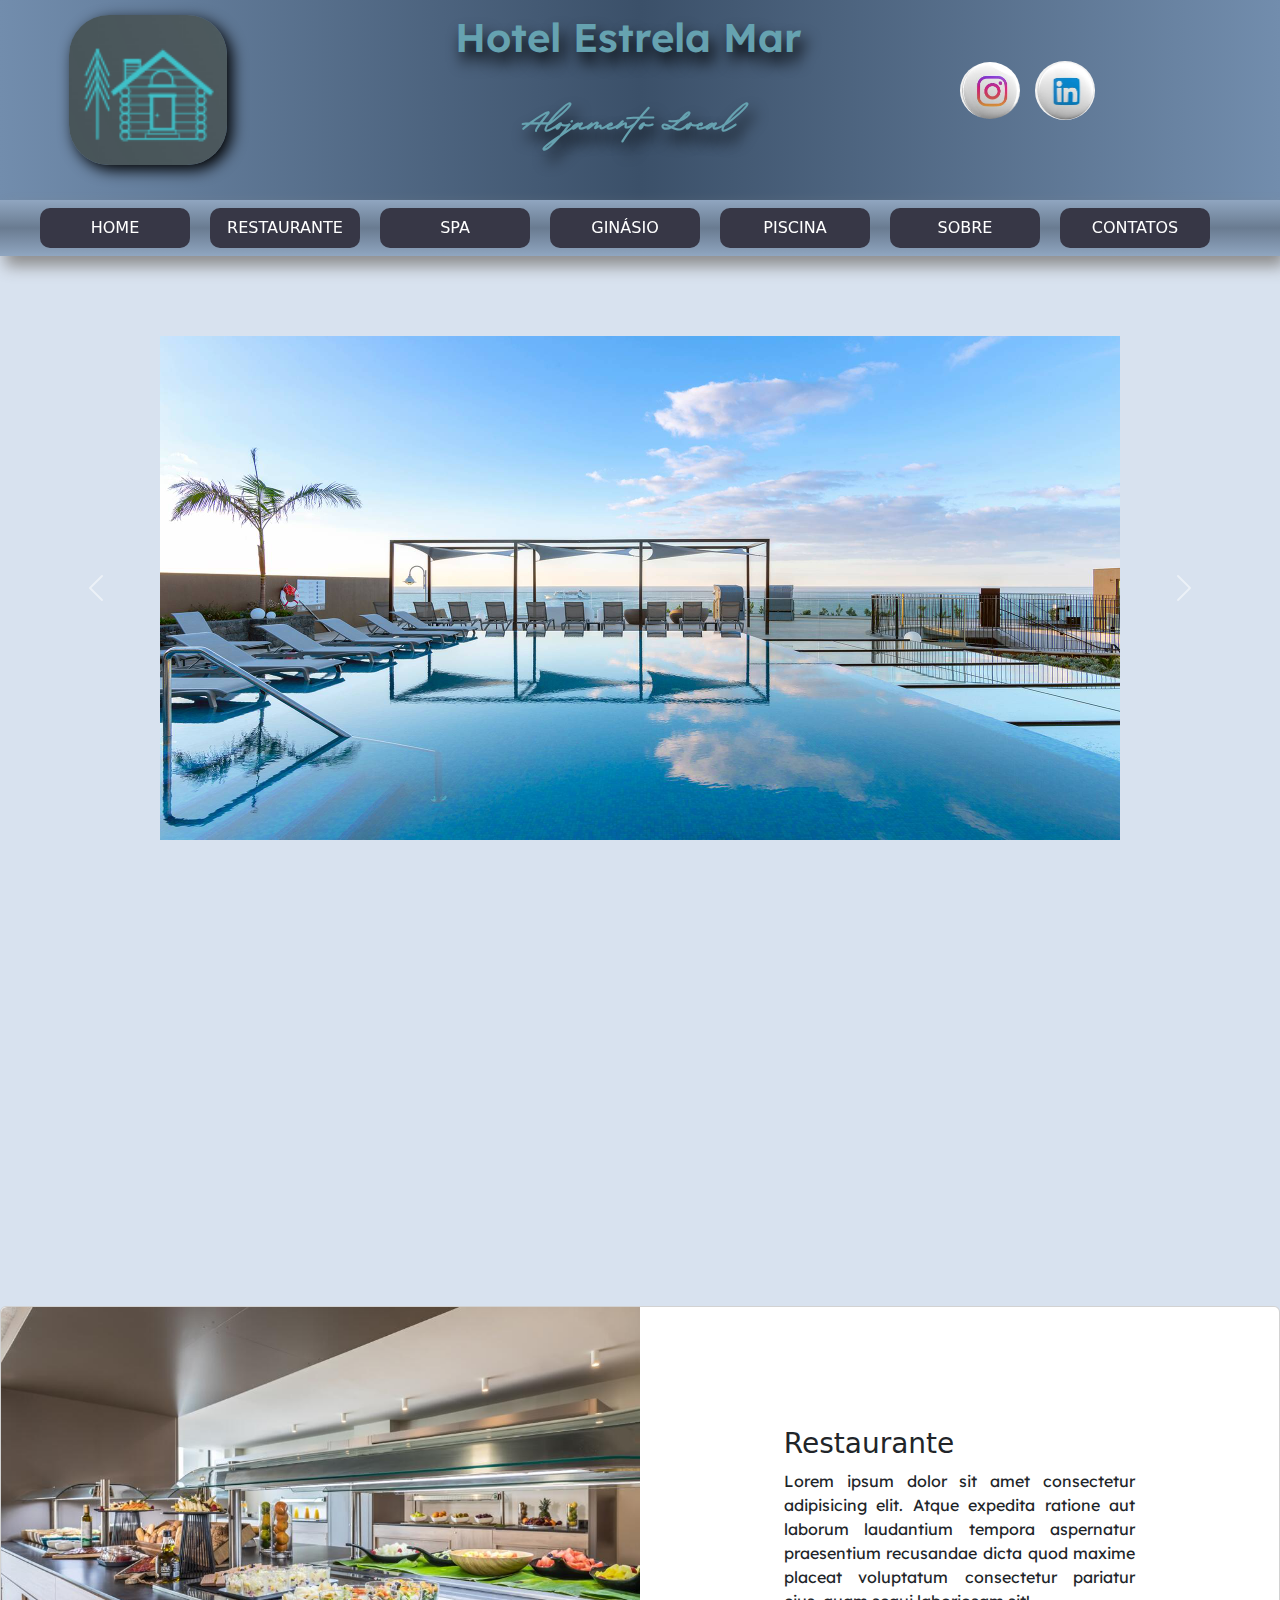
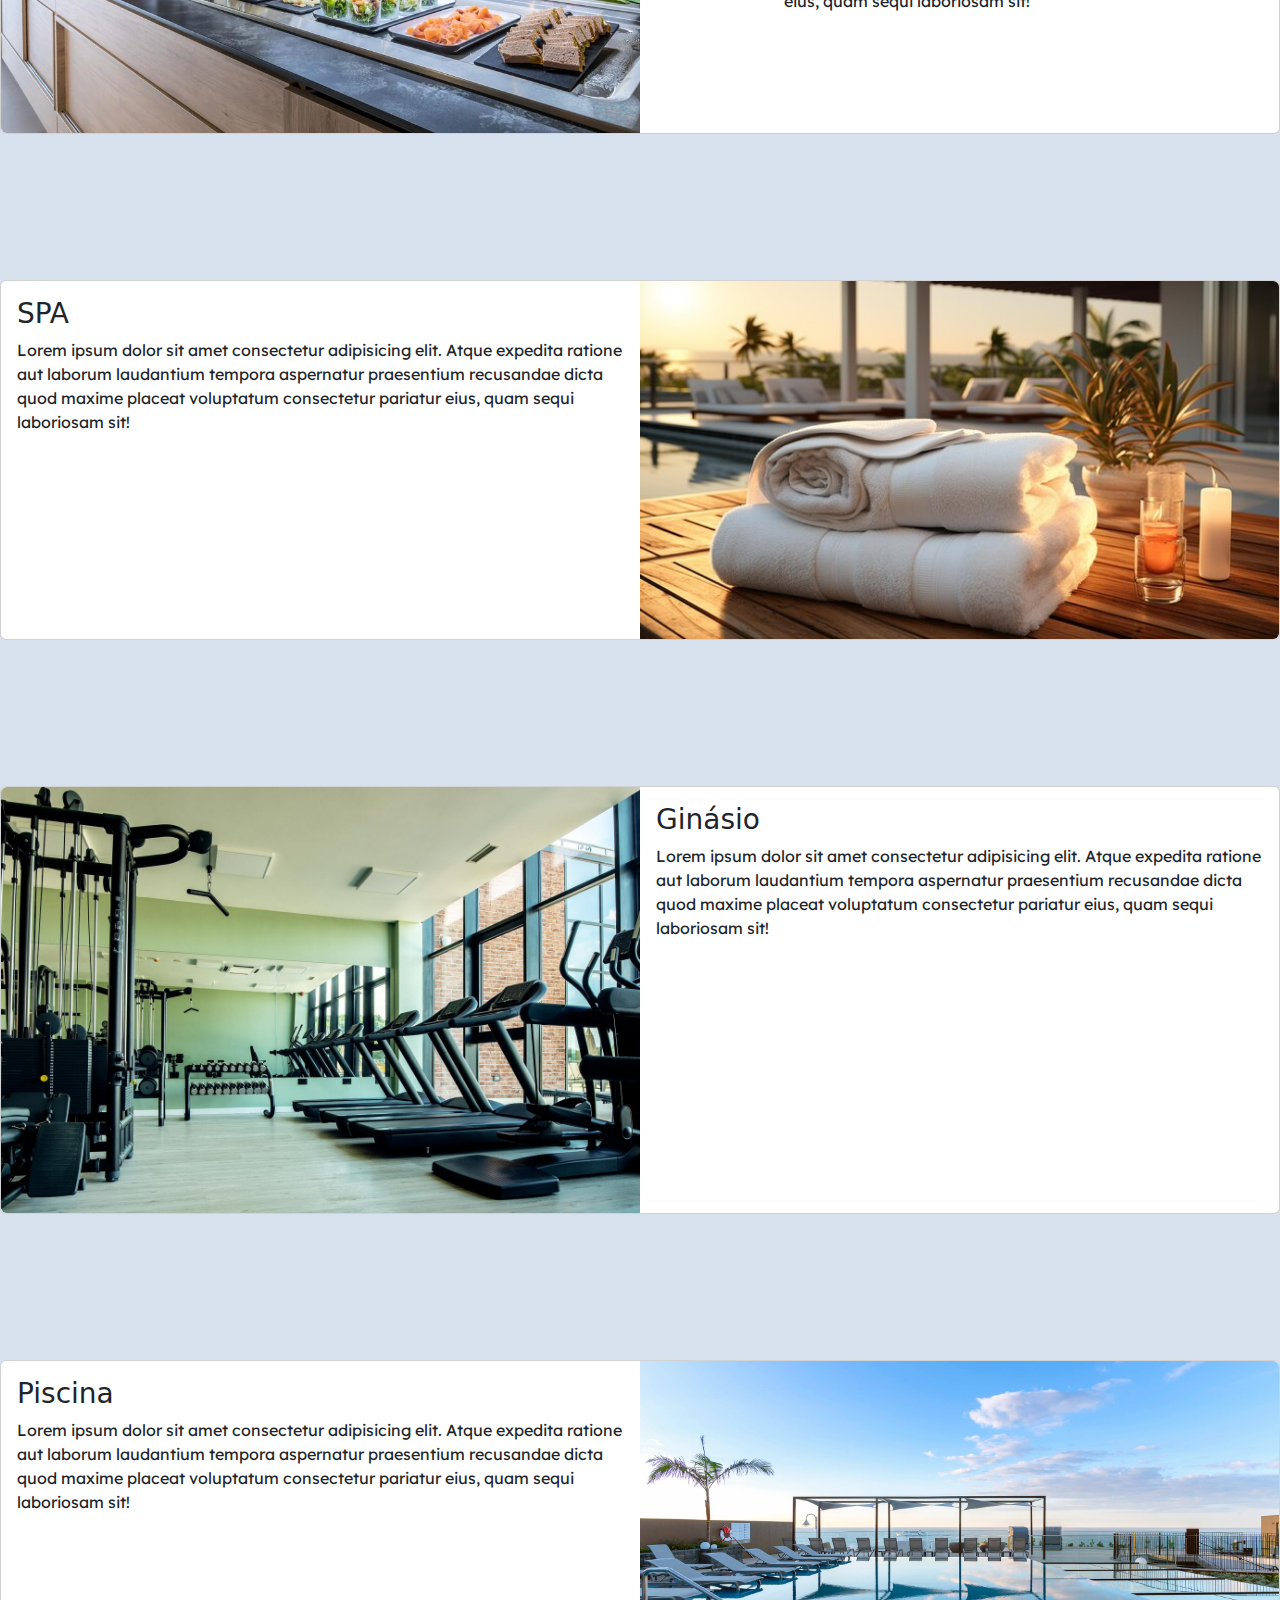
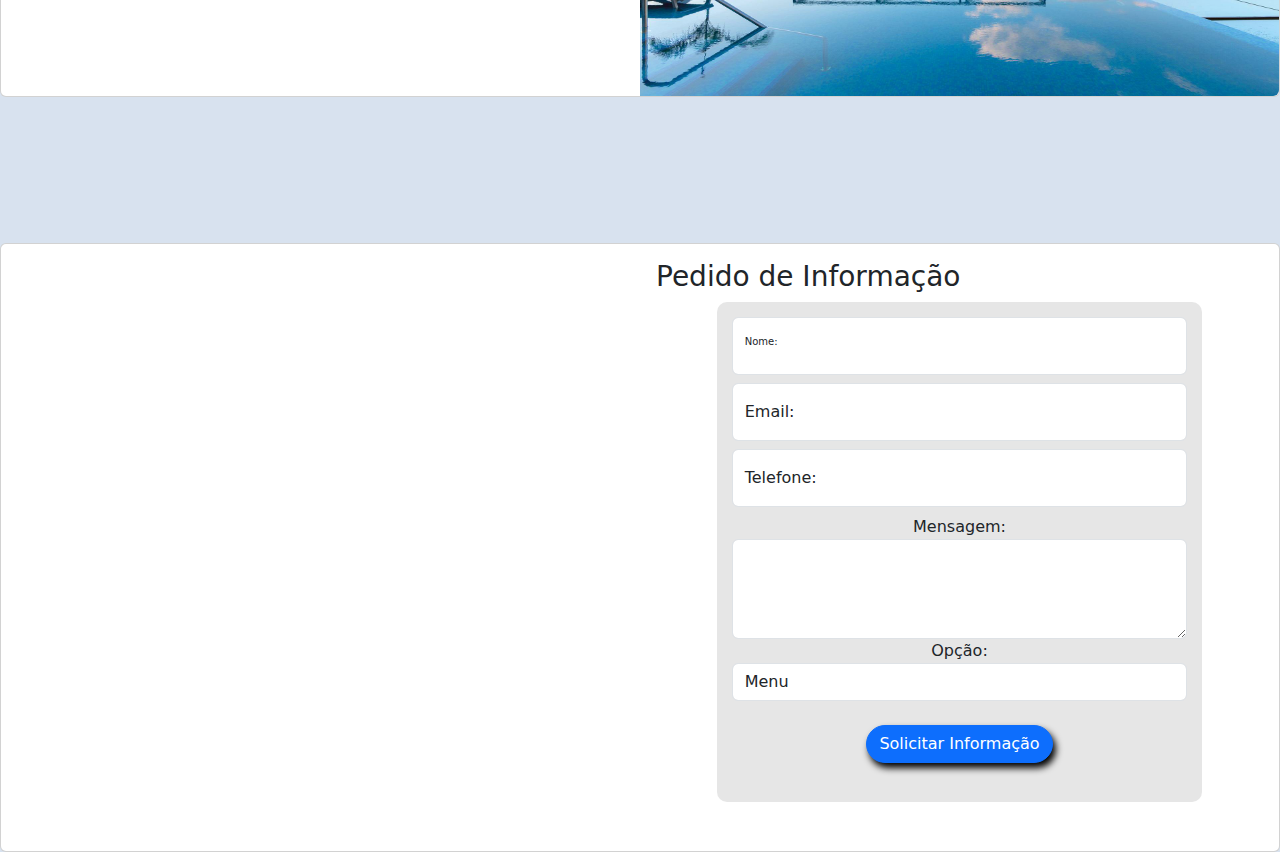
<file: index.html>
<!DOCTYPE html>
<html lang="pt-pt">
<head>
    <meta charset="UTF-8">
    <meta name="viewport" content="width=device-width, initial-scale=1.0">
    <title>Hotel Estrela Mar</title>
    <meta name="description" content="O Hotel Estrela do Mar é uma unidade hoteleira moderna, 
    funcional na arte do bem receber e pensado e adaptado para qualquer hóspede seja em lazer 
    ou em trabalho. No Hotel Estrela do Mar centramos a nossa estadia na relação qualidade-preço, 
    oferecendo aos nossos clientes preços extremamente competitivos e qualidade para que tenha uma 
    estadia confortável e agradável na nossa unidade.">

    <link rel="shortcut icon" href="./img/mini_logo.png" type="image/x-icon">

    <link href="https://cdn.jsdelivr.net/npm/bootstrap@5.3.3/dist/css/bootstrap.min.css" rel="stylesheet" integrity="sha384-QWTKZyjpPEjISv5WaRU9OFeRpok6YctnYmDr5pNlyT2bRjXh0JMhjY6hW+ALEwIH" crossorigin="anonymous">
    <script src="https://cdn.jsdelivr.net/npm/bootstrap@5.3.3/dist/js/bootstrap.bundle.min.js" integrity="sha384-YvpcrYf0tY3lHB60NNkmXc5s9fDVZLESaAA55NDzOxhy9GkcIdslK1eN7N6jIeHz" crossorigin="anonymous"></script>

    <link rel="stylesheet" href="./css/index.css">

</head>
    <body>
        <header>
            <!-- <table class="tabela-cabecalho">
                <tr>
                    <td>
                        <p align="center"><img src="./img/mini_logo.png" class="imagem-logo" alt="logotipo do Hotel Estrela Mar"></p>
                    </td>
                    <td>
                        <p class="titulo">Hotel Estrela Mar</p>
                        <p class="subtitulo">Alojamento Local</p>
                    </td>
                    <td>
                        redes sociais
                    </td>
                </tr>
            </table> -->

            <div>
                <div class="row align-items-center">
                    <div class="col-sm-12 col-md-3">
                        <p align="center"><img src="./img/mini_logo.png" class="imagem-logo" alt="logotipo do Hotel Estrela Mar"></p>
                    </div>
                    <div class="col-sm-12 col-md-6">
                        <p class="titulo">Hotel Estrela Mar</p>
                        <p class="subtitulo">Alojamento Local</p>
                    </div>
                    <div class="col-sm-12 col-md-3 redes-sociais">

                            <a href="https://www.instagram.com/" target="_blank"><img src="./img/instagram.png" alt="acesso ao instagram"> </a>
                            &nbsp;
                            <a href="https://pt.linkedin.com/" target="_blank"><img src="./img/Linkedin.png" alt="acesso ao linkedin"> </a>

                    </div>
                </div>
            </div>
        
        </header>

        <nav class="navbar sticky-top navbar-expand-lg">
            <div class="mx-auto">
              <button class="navbar-toggler" type="button" data-bs-toggle="collapse" data-bs-target="#navbarNavDropdown" aria-controls="navbarNavDropdown" aria-expanded="false" aria-label="Toggle navigation">
                <span class="navbar-toggler-icon"></span>
              </button>
              <div class="collapse navbar-collapse" id="navbarNavDropdown">
                <ul class="navbar-nav">
                  <li class="nav-item">
                    <a class="nav-link" aria-current="page" href="#">HOME</a>
                  </li>
                  <li class="nav-item">
                    <a class="nav-link" href="#restaurante">RESTAURANTE</a>
                  </li>
                  <li class="nav-item">
                    <a class="nav-link" href="#spa">SPA</a>
                  </li>
                  <li class="nav-item">
                    <a class="nav-link" href="#ginasio">GINÁSIO</a>
                  </li>
                  <li class="nav-item">
                    <a class="nav-link" href="#piscina">PISCINA</a>
                  </li>
                  <li class="nav-item">
                    <a class="nav-link" href="./html/sobre.html">SOBRE</a>
                  </li>
                  <li class="nav-item">
                    <a class="nav-link" href="#contatos">CONTATOS</a>
                  </li>
                  <!-- <li class="nav-item dropdown">
                    <a class="nav-link dropdown-toggle" href="#" role="button" data-bs-toggle="dropdown" aria-expanded="false">
                      Dropdown link
                    </a>
                    <ul class="dropdown-menu">
                      <li><a class="dropdown-item" href="#">Action</a></li>
                      <li><a class="dropdown-item" href="#">Another action</a></li>
                      <li><a class="dropdown-item" href="#">Something else here</a></li>
                    </ul>
                  </li> -->
                </ul>
              </div>
            </div>
          </nav>

          <!-- <nav class="sticky-top">
              <ul class="navbar-nav me-auto mb-2 mb-lg-0">
                  <div class="d-md-flex justify-content-around">
                      <li class="nav-item">
                        <a class="nav-link active" aria-current="page" href="#">Home</a>
                      </li>
                      <li class="nav-item">
                        <a class="nav-link" href="#">Features</a>
                      </li>
                      <li class="nav-item">
                        <a class="nav-link" href="#">Pricing</a>
                      </li>
                      <li class="nav-item dropdown">
                        <a class="nav-link dropdown-toggle" href="#" role="button" data-bs-toggle="dropdown" aria-expanded="false">
                          Dropdown link
                        </a>
                        <ul class="dropdown-menu">
                          <li><a class="dropdown-item" href="#">Action</a></li>
                          <li><a class="dropdown-item" href="#">Another action</a></li>
                          <li><a class="dropdown-item" href="#">Something else here</a></li>
                        </ul>
                      </li>
                  </div>
              </ul>
          </nav> -->



          <div class="seccao-1">

            <div id="carouselExampleFade" class="carousel slide carousel-fade" data-bs-ride="carousel">
              <div class="carousel-inner">
                <div class="carousel-item active" data-bs-interval="1000">
                  <img src="./img/piscina_infinita.jpeg" class="d-block w-75" alt="...">
                </div>
                <div class="carousel-item" data-bs-interval="1000">
                  <img src="./img/restaurante.jpg" class="d-block w-75" alt="...">
                </div>
                <div class="carousel-item" data-bs-interval="500">
                  <img src="./img/spa.jpg" class="d-block w-75" alt="...">
                </div>
                <div class="carousel-item" data-bs-interval="500">
                  <img src="./img/gym.jpg" class="d-block w-75" alt="...">
                </div>
              </div>
              <button class="carousel-control-prev" type="button" data-bs-target="#carouselExampleFade" data-bs-slide="prev">
                <span class="carousel-control-prev-icon" aria-hidden="true"></span>
                <span class="visually-hidden">Previous</span>
              </button>
              <button class="carousel-control-next" type="button" data-bs-target="#carouselExampleFade" data-bs-slide="next">
                <span class="carousel-control-next-icon" aria-hidden="true"></span>
                <span class="visually-hidden">Next</span>
              </button>
            </div>

          
          </div>

          <div id="restaurante" style="margin-top: 20px;"> </div>

          <div class="seccao-2">

            <div class="card mb-3" style="max-width: 100%;">
              <div class="row g-0">
                <div class="col-md-6 zoom-restringido">
                  <img src="./img/restaurante.jpg" class="img-fluid rounded-start" style="width: 900px;" alt="imagem do restaurante do hotel">
                </div>
                <div class="col-md-6 texto">
                  <div class="card-body">
                    <h3 class="card-title">Restaurante</h3>
                    <p class="card-text tipo-fonte1">Lorem ipsum dolor sit amet consectetur adipisicing elit. Atque expedita ratione aut laborum laudantium tempora aspernatur praesentium recusandae dicta quod maxime placeat voluptatum consectetur pariatur eius, quam sequi laboriosam sit! </p>
                     <!-- <p class="card-text"><small class="text-body-secondary">Last updated on 12.11.24</small></p> -->
                  </div>
                </div>
              </div>
            </div>

            <div id="spa" style="padding-top: 80px;"> </div>

            <div class="card mb-3" style="max-width: 100%;">
              <div class="row g-0">
                <div class="col-md-6">

                  <div class="card-body">
                    <h3 class="card-title">SPA</h3>
                    <p class="card-text tipo-fonte1">Lorem ipsum dolor sit amet consectetur adipisicing elit. Atque expedita ratione aut laborum laudantium tempora aspernatur praesentium recusandae dicta quod maxime placeat voluptatum consectetur pariatur eius, quam sequi laboriosam sit! </p>
                     <!-- <p class="card-text"><small class="text-body-secondary">Last updated on 12.11.24</small></p> -->
                  </div>
                
                </div>
                <div class="col-md-6 zoom-restringido">

                 <img src="./img/spa.jpg" class="img-fluid rounded-end" alt="imagem do spa do hotel">
                
                </div>
              </div>
            </div>            

            <div id="ginasio" style="padding-top: 80px;"> </div>

            <div class="card mb-3" style="max-width: 100%;">
              <div class="row g-0">
                <div class="col-md-6 zoom-restringido">
                  <img src="./img/gym.jpg" class="img-fluid rounded-start" alt="imagem do ginásio do hotel">
                </div>
                <div class="col-md-6">
                  <div class="card-body">
                    <h3 class="card-title">Ginásio</h3>
                    <p class="card-text tipo-fonte1">Lorem ipsum dolor sit amet consectetur adipisicing elit. Atque expedita ratione aut laborum laudantium tempora aspernatur praesentium recusandae dicta quod maxime placeat voluptatum consectetur pariatur eius, quam sequi laboriosam sit! </p>
                     <!-- <p class="card-text"><small class="text-body-secondary">Last updated on 12.11.24</small></p> -->
                  </div>
                </div>
              </div>
            </div>

            <div id="piscina" style="padding-top: 80px;"> </div>

            <div class="card mb-3" style="max-width: 100%;">
              <div class="row g-0 flex-lg-row-reverse">
                <div class="col-md-6">
                  <img src="./img/piscina_infinita.jpeg" class="img-fluid rounded-end" alt="imagem da piscina do hotel">
                </div>
                <div class="col-md-6">
                  <div class="card-body">
                    <h3 class="card-title">Piscina</h3>
                    <p class="card-text tipo-fonte1">Lorem ipsum dolor sit amet consectetur adipisicing elit. Atque expedita ratione aut laborum laudantium tempora aspernatur praesentium recusandae dicta quod maxime placeat voluptatum consectetur pariatur eius, quam sequi laboriosam sit! </p>
                     <!-- <p class="card-text"><small class="text-body-secondary">Last updated on 12.11.24</small></p> -->
                  </div>
                </div>
              </div>
            </div>

            
            <div id="contatos" style="padding-top: 80px;"> </div>

            <div class="card mb-3" style="max-width: 100%;">
              <div class="row g-0">
                <div class="col-md-6">
                  <iframe class="mapa" src="https://www.google.com/maps/embed?pb=!1m18!1m12!1m3!1d1768.7698447586838!2d-8.552301879888988!3d41.16769027720622!2m3!1f0!2f0!3f0!3m2!1i1024!2i768!4f13.1!3m3!1m2!1s0xd24639f4b95e9eb%3A0x8d5bc9d9f00952a!2sEisnt%20-%20Forma%C3%A7%C3%A3o%20e%20Consultoria!5e0!3m2!1spt-PT!2spt!4v1733259336916!5m2!1spt-PT!2spt" allowfullscreen="" loading="lazy" referrerpolicy="no-referrer-when-downgrade">
                  </iframe>
                  </div>
                <div class="col-md-6">
                  <div class="card-body">
                    <h3 class="card-title">Pedido de Informação</h3>
                    
                    <div class="formulario text-center">             
                      <form action="https://api.staticforms.xyz/submit" method="post">
                      <!-- CONFIGURAÇÕES PARA O FORMULÁRIO -->
                      <input type="hidden" name="accessKey" value="a5941ab9-528c-482a-a075-c35db154ec24"> <!--Chave de configuração-->
                      <input type="hidden" name="redirectTo" value="http://localhost:3000/Projeto_v1/html/resposta.html"> <!-- URL da página a ser re-direcionada após envio da informação-->
                      <input type="hidden" name="replyTo" value="@">
                      <input type="text" name="honeypot" style="display: none;">
                      <!-- FIM DAS CONFIGURAÇÕES PARA O FORMULÁRIO -->

                      <!-- CAMPOS DO FORMULÁRIO (colocar um $ nos nomes dos campos)-->


                        <div class="form-floating mb-2">
                          <input type="text" class="form-control" id="nome" 
                          placeholder="Insira nome" name="$nome" required 
                          style="font-size: 10px; height: 15px; padding: 0 10px 0 10px;">
                          <label for="floatingInput" style="font-size: 10px;">Nome:</label>
                        </div>

                        <div class="form-floating mb-2">
                          <input type="email" class="form-control" id="email" 
                          placeholder="Email" name="$email">
                          <label for="floatingInput">Email:</label>
                        </div>

                        <div class="form-floating mb-2">
                          <input type="tel" class="form-control" id="telefone" 
                          placeholder="Telefone" name="$telefone" pattern="[0-9]{9}" required>
                          <label for="floatingInput">Telefone:</label>
                        </div>

                        <label for="mensagem">Mensagem:</label>
                        <textarea class="form-control" placeholder="Mensagem:" id="floatingTextarea2" 
                        style="height: 100px" name="$mensagem">
                        </textarea>

                        <label for="opcao">Opção:</label>
                        <select class="form-control">
                          <option selected>Menu</option>
                          <option value="1">Opção 1</option>
                          <option value="2">Opção 2</option>
                          <option value="3">Opção 3</option>
                        </select>

                        <!-- FIM DOS CAMPOS DO FORMULÁRIO -->

                        <br>
                          <button type="submit" class="btn btn-primary botao-enviar" value="submit">Solicitar Informação</button>
                    </form>
                  </div>
    
                  </div>
                </div>
              </div>
            </div>
            

          </div>

        
    </body>
</html>
</file>
<file: css/index.css>
@import url('https://fonts.googleapis.com/css2?family=Lexend:wght@100..900&family=Roboto+Flex:opsz,wght@8..144,100..1000&display=swap');

@font-face {
    font-family: BeautifullyDelicious;
    src: url(../fonts/BDScript-Regular.woff2);
  }


*{
    margin: 0;
    padding: 0;
    max-width: 100%;
}


/* comentário */

header{
    background-color: rgb(69, 94, 122);
    height: 200px;
    background: linear-gradient(to right, rgb(114, 141, 173) 0%, rgb(59, 80, 105) 50%, rgb(114, 141, 173) 100%);
}

body{
    background-color: rgb(216, 226, 239);
}

.seccao-1{
    height: 900px;
    padding-top: 80px;
    overflow: hidden
}

.seccao-2{
    height: 2300px;
    padding-top: 80px;
}

.imagem-logo{
    height: 150px;
    border-radius: 40px;
    /* border-color: white;
    border-style: solid;
    border-width: 5px; */
    margin-top: 15px;
    box-shadow: 5px 5px 15px black;
}

.titulo, .subtitulo{
    /* <uniquifier>: Use a unique and descriptive class name
     <weight>: Use a value from 100 to 900 */
  font-family: "Lexend", sans-serif;
  font-optical-sizing: auto;
  font-weight: 600;
  font-style: normal;
  font-size: 40px;
  color: rgb(102, 162, 176);
  text-align: center;
  text-shadow: 5px 10px 15px black;
}

.subtitulo{
    font-size: 50px;
    font-family: BeautifullyDelicious;
}

.tabela-cabecalho{
    width: 100%;
    text-align: center;
}

.navbar{
    background: linear-gradient(to top, rgb(114, 141, 173,0.7) 0%, rgb(59, 80, 105,0.7) 50%, rgb(114, 141, 173,0.7) 100%);
    box-shadow: 5px 10px 15px rgb(141, 141, 141);
}

.navbar-nav{
    margin-right: 50px;
}

.dropdown-menu{
    background-color: black;
}

.dropdown-item{
    color: white;
}

.nav-link{
    margin-left: 20px;
    background-color: rgb(55, 55, 70);
    color: white;
    border-radius: 10px;
    width: 150px;
    text-align: center;
}

.nav-link:hover{
    background-color: rgb(139, 139, 163);
    box-shadow: 5px 5px 10px rgb(0, 0, 0);
    scale: 1.1;
    font-weight: bold;
}

.redes-sociais img{
    border-radius: 50%;
    width: 60px;
}

.redes-sociais a{
    text-decoration: none;
}

.tipo-fonte1{
    font-family: "Lexend", sans-serif;
    font-optical-sizing: auto;
    font-style: normal;
}

.tipo-fonte2{
    font-family: sans-serif;
    font-style: oblique;
}

.card{
    margin-top: 50px;
}

.card .texto{
    text-align: justify;
    margin: auto;
    width: 30%;
}

.zoom-restringido{
    overflow: hidden; /*aumenta a imagem não ultrapassando a dimensão do elemento pai*/
}

.card img{
    width: 100%;
    transform: scale(1.0);
    transition: transform 1s cubic-bezier(0.25, 0.1, 0.25, 1);
}


.card img:hover{
    box-shadow: 5px 5px 15px black;
    border-radius: 10px;
    transform: scale(1.2); /*aumenta a imagem em 20% */
     /* translate: -30px; */ /*move a imagem em x/y */
    /*transition: transform 1s ease; /*tempo de transição 0.5 segundos e efeito simples*/
    transition: transform 1s cubic-bezier(0.25, 0.1, 0.25, 1);
}

.carousel-item img{
    margin-left: auto;
    margin-right: auto;
}


.mapa{
    border-style: 0;
    width: 100%;
    height: 600px;
}


.botao-enviar{
    box-shadow: 3px 5px 7px black;
    border-radius: 20px;
}

.formulario{
    padding: 15px;
    width: 80%;
    height: 500px;
    margin-left: auto;
    margin-right: auto;
    background-color: rgba(205, 205, 205, 0.503);
    border-radius: 10px;
}





@media screen and (max-width: 599px)
{
    header{
        height: 300px;
    }

    .seccao-1{
        height: 200px;
        padding-top: 40px;
    }

    .seccao-2{
        height: 2000px;
        padding-top: 80px;
    }

    .imagem-logo{
        height: 50px;
        border-radius: 10px;
        /* border-color: white;
        border-style: solid;
        border-width: 5px; */
        margin-top: 2px;
    }

    
    .card{
        margin-top: 10px;
    }

    .card .texto{
        width: 90%;
    }
    
}

@media screen and ((min-width: 600px) and (max-width: 1899px))
{
    
}


@media screen and (min-width: 1900px)
{
    
}
</file>
